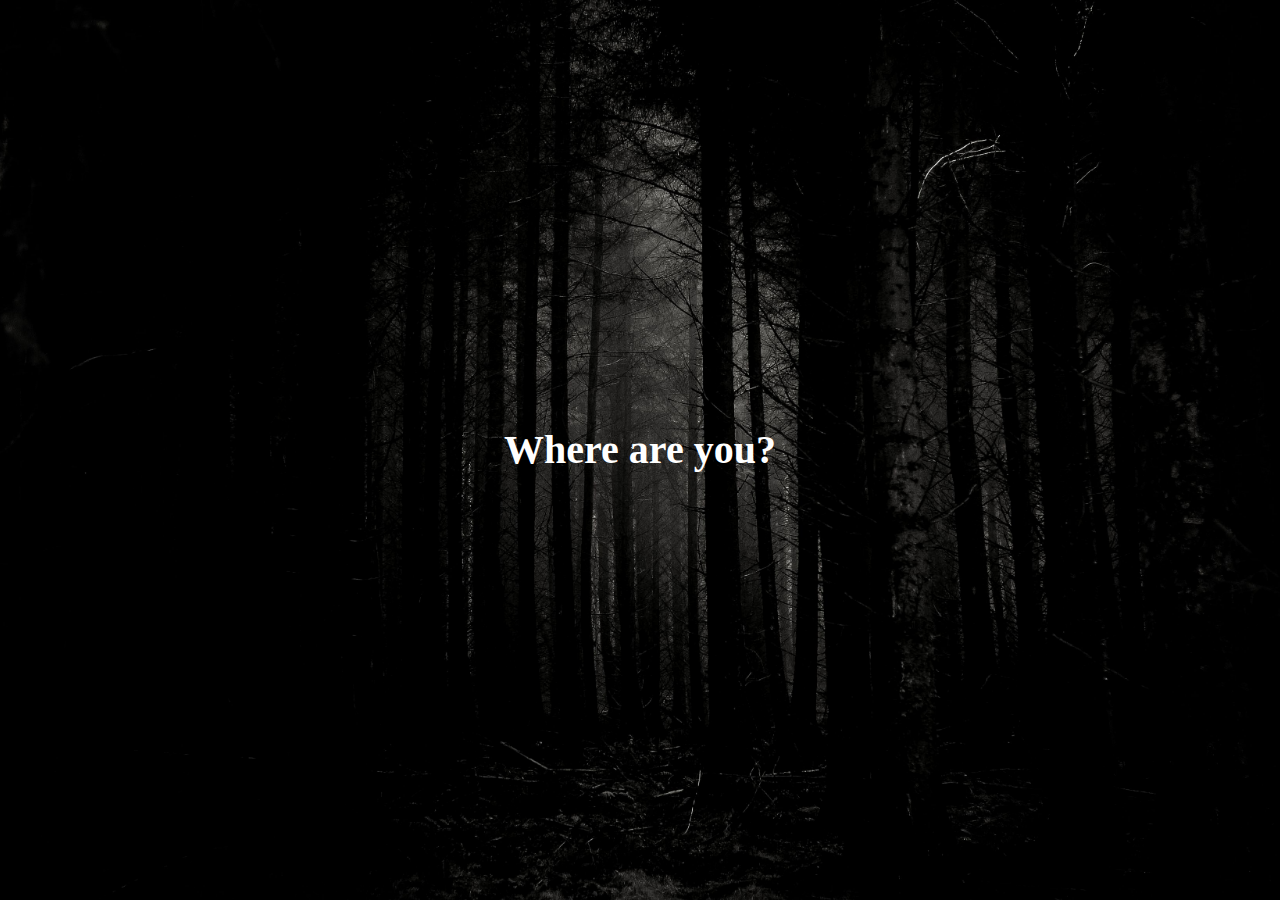
<file: pages/hisForest.html>
<!DOCTYPE html>
<html lang="en">
<head>
    <meta charset="UTF-8">
    <meta name="viewport" content="width=device-width, initial-scale=1.0">
    <title>What are you doing here?</title>
    <link href="../style/main.css" rel="stylesheet">
    <link href="../style/secodary.css" rel="stylesheet">

</head>
<body>
    <h1>Where are you?</h1>
</body>
</html>
</file>
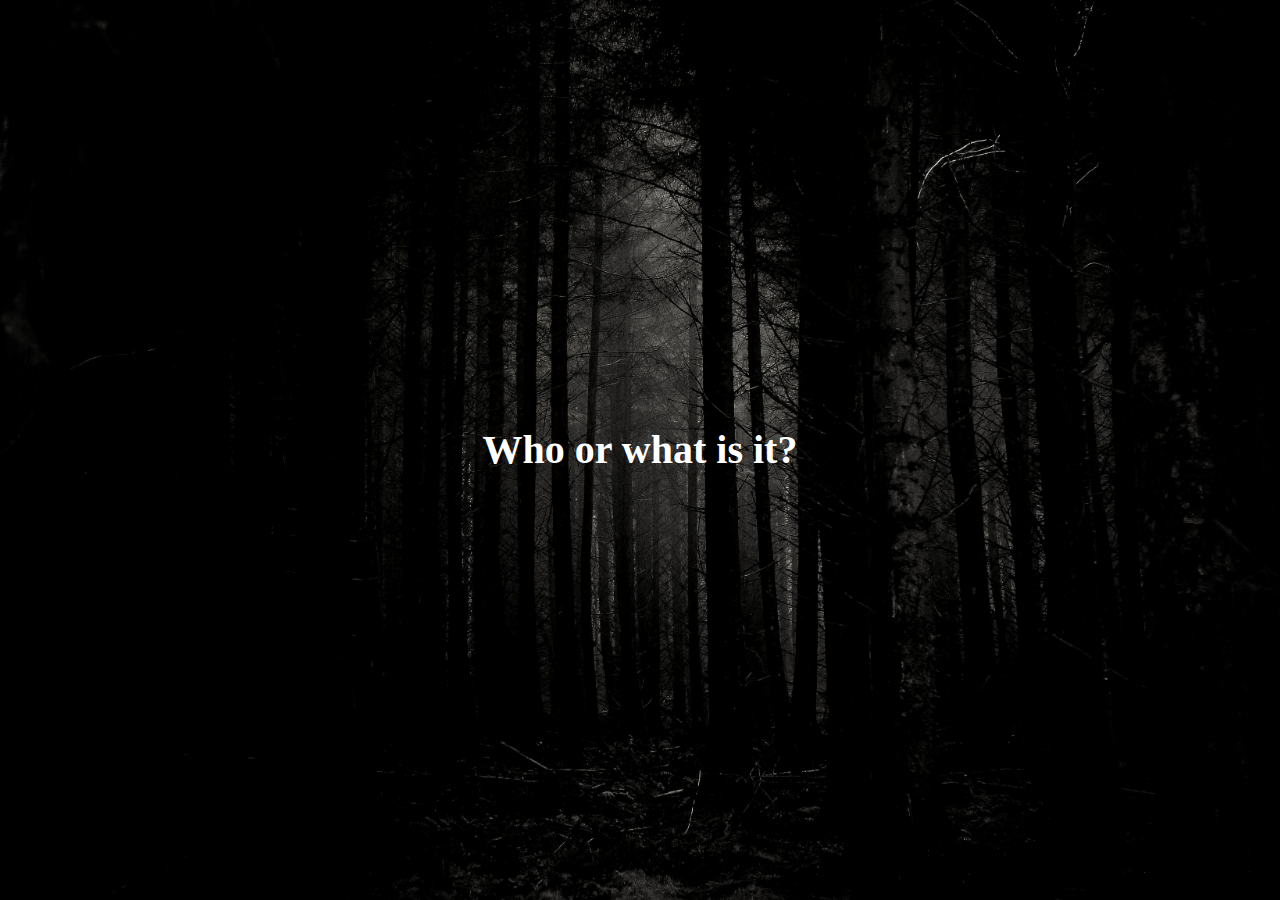
<file: pages/slenderman.html>
<!DOCTYPE html>
<html lang="en">
<head>
    <meta charset="UTF-8">
    <meta name="viewport" content="width=device-width, initial-scale=1.0">
    <title>What are you doing here?</title>
    <link href="../style/main.css" rel="stylesheet">
    <link href="../style/secodary.css" rel="stylesheet">

</head>
<body>
    <h1>Who or what is it?</h1>
</body>
</html>
</file>
<file: style/secodary.css>
body{
background: url("../media/img/forest.jpg") no-repeat center center fixed;
background-size: cover;
}
</file>
<file: style/main.css>
/* reset */

html, body, div, span, applet, object, iframe, h1, h2, h3, h4, h5, h6, p, blockquote, pre, a, abbr, acronym, address, big, cite, code, del, dfn, em, img, ins, kbd, q, s, samp, small, strike, strong, sub, sup, tt, var, b, u, i, center, dl, dt, dd, ol, ul, li, fieldset, form, label, legend, table, caption, tbody, tfoot, thead, tr, th, td, article, aside, canvas, details, embed, figure, figcaption, footer, header, hgroup, menu, nav, output, ruby, section, summary, time, mark, audio, video {
	margin: 0;
	padding: 0;
	border: 0;
	font-size: 100%;
	font: inherit;
	vertical-align: baseline;
}

/* HTML5 display-role reset for older browsers */

article, aside, details, figcaption, figure, footer, header, hgroup, menu, nav, section {
	display: block;
}

body {
	line-height: 1;
}

ol, ul {
	list-style: none;
}

blockquote, q {
	quotes: none;
}

blockquote:before, blockquote:after, q:before, q:after {
	content: '';
	content: none;
}

table {
	border-collapse: collapse;
	border-spacing: 0;
}

/* end of reset */

body {
	height: 100vh;
	background-color: black;
	color: white;
	background: url("../media/img/glitchForestWithSlendy.gif") no-repeat center center fixed;
	background-size: cover;
	display: flex;
	align-items: center;
	justify-content: center;
	flex-direction: column;
}

h1 {
	text-align: center;
	font-size: 40px;
	margin: 20px;
	font-weight: 700;
	font-family: 'slender';
}

.button-wrapper {
	display: flex;
	align-items: center;
	justify-content: center;
	flex-direction: column;
}

.menu-button-start {
	margin: 10px;
	font-family: 'slender';
	font-size: 30px;
	color: white;
	text-decoration: none;
	-webkit-transition: color 0.3s ease-out;
	-moz-transition: color 0.3s ease-out;
	-o-transition: color 0.3s ease-out;
	transition: color 0.3s ease-out;
}

.menu-button-start:hover {
	transition: ease-in color 0.5s;
	color: #c40e0e;
	/* transition: ease-out  color 1s; */
	/* animation: glitch 3s infinite alternate-reverse; */
}
</file>
